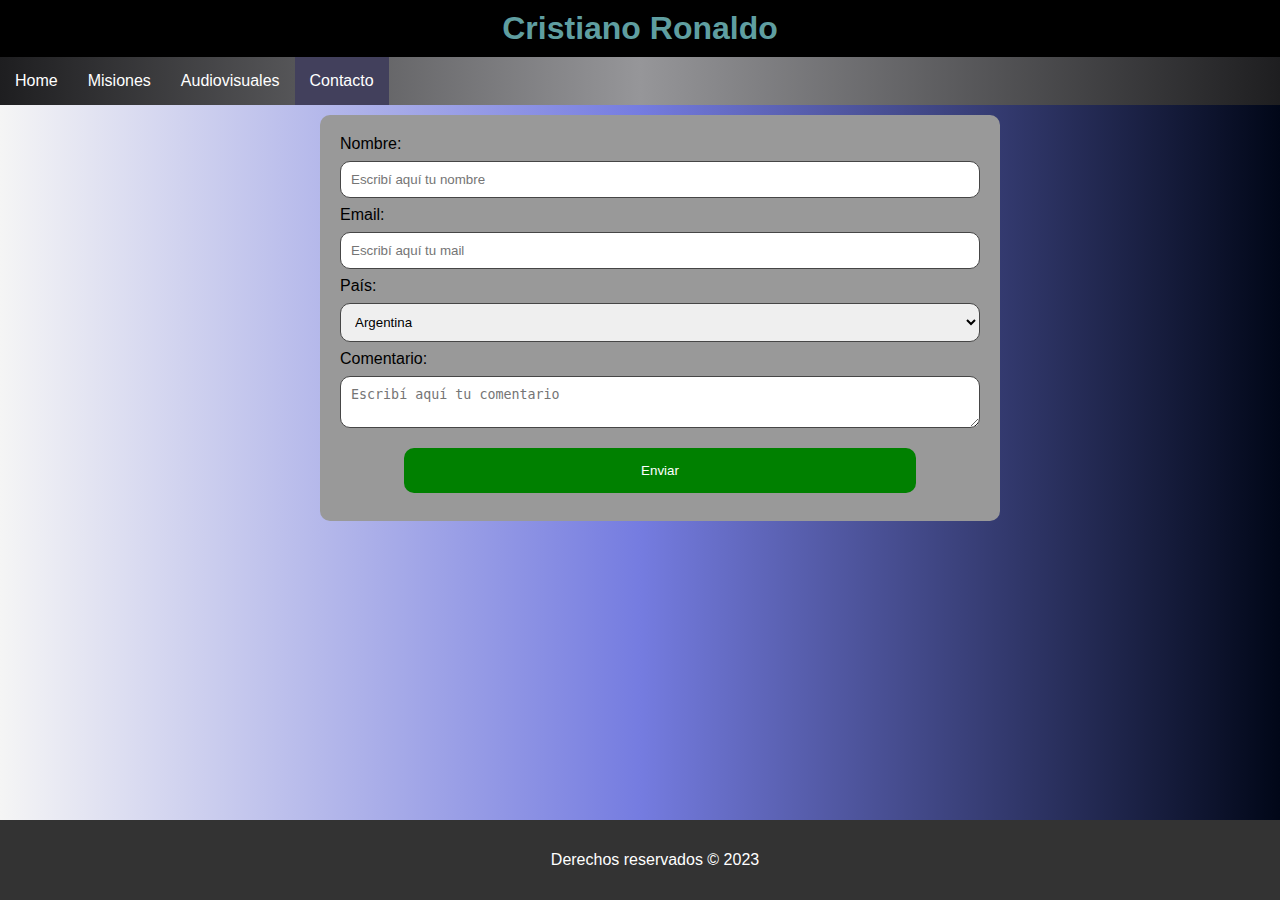
<file: contacto.html>
<!DOCTYPE html>
<html lang="en">

<head>
    <meta charset="UTF-8">
    <meta http-equiv="X-UA-Compatible" content="IE=edge">
    <meta name="viewport" content="width=device-width, initial-scale=1.0">
    <link rel="shortcut icon" href="cristiano.ico" type="image/x-icon">
    <link rel="stylesheet" href="style.css">
    <link rel="stylesheet" href="/styles/contacto.css">
    <title>Z4X, el robot</title>

    <!-- Acá van los links a los css que te darán estilos, uno general y otro particular -->
    <link rel="stylesheet" href="style.css">
    <link rel="stylesheet" href="/styles/contacto.css">
</head>

<body>

    <!-- Este es el título y la navegación -->
    <header>
        <h1>Cristiano Ronaldo</h1>
        <nav>
            <ul>
                <!-- El que tiene el clase active es donde estás parado y te ayuda a darle estilo especial -->
                <li><a href="index.html">Home</a></li>
                <li><a href="misiones.html">Misiones</a></li>
                <li><a href="audiovisuales.html">Audiovisuales</a></li>
                <li><a class="active" href="contacto.html">Contacto</a></li>
            </ul>
        </nav>
    </header>


    <!-- Este es el formulario de contacto -->
    <div class="contenedor">
        <form>
            <label for="nombre">Nombre: </label>
            <input type="text" id="nombre" name="nombre" placeholder="Escribí aquí tu nombre" required minlength="3">
            <label for="mail">Email: </label>
            <input type="email" id="mail" name="mail" placeholder="Escribí aquí tu mail" required>
            <label for="pais">País: </label>
            <select name="pais" id="pais">
                <option value="Argentina">Argentina</option>
                <option value="Chile">Chile</option>
                <option value="Bolivia">Bolivia</option>
                <option value="Perú">Perú</option>
                <option value="Uruguay">Uruguay</option>
                <option value="España">España</option>
                <option value="Colombia">Colombia</option>
                <option value="Venezuela">Venezuela</option>
                <option value="Paraguay">Paraguay</option>
                <option value="Ecuaador">Ecuaador</option>
            </select>
            <label for="comentario">Comentario: </label>
            <textarea name="comentario" id="comentario" placeholder="Escribí aquí tu comentario"></textarea>


            <input type="submit" value="Enviar">

        </form>
    </div>

    <!-- Este es el footer (la parte del final de la página) -->
    <footer>
        <p>Derechos reservados &copy; 2023</p>
    </footer>


</body>

</html>
</file>
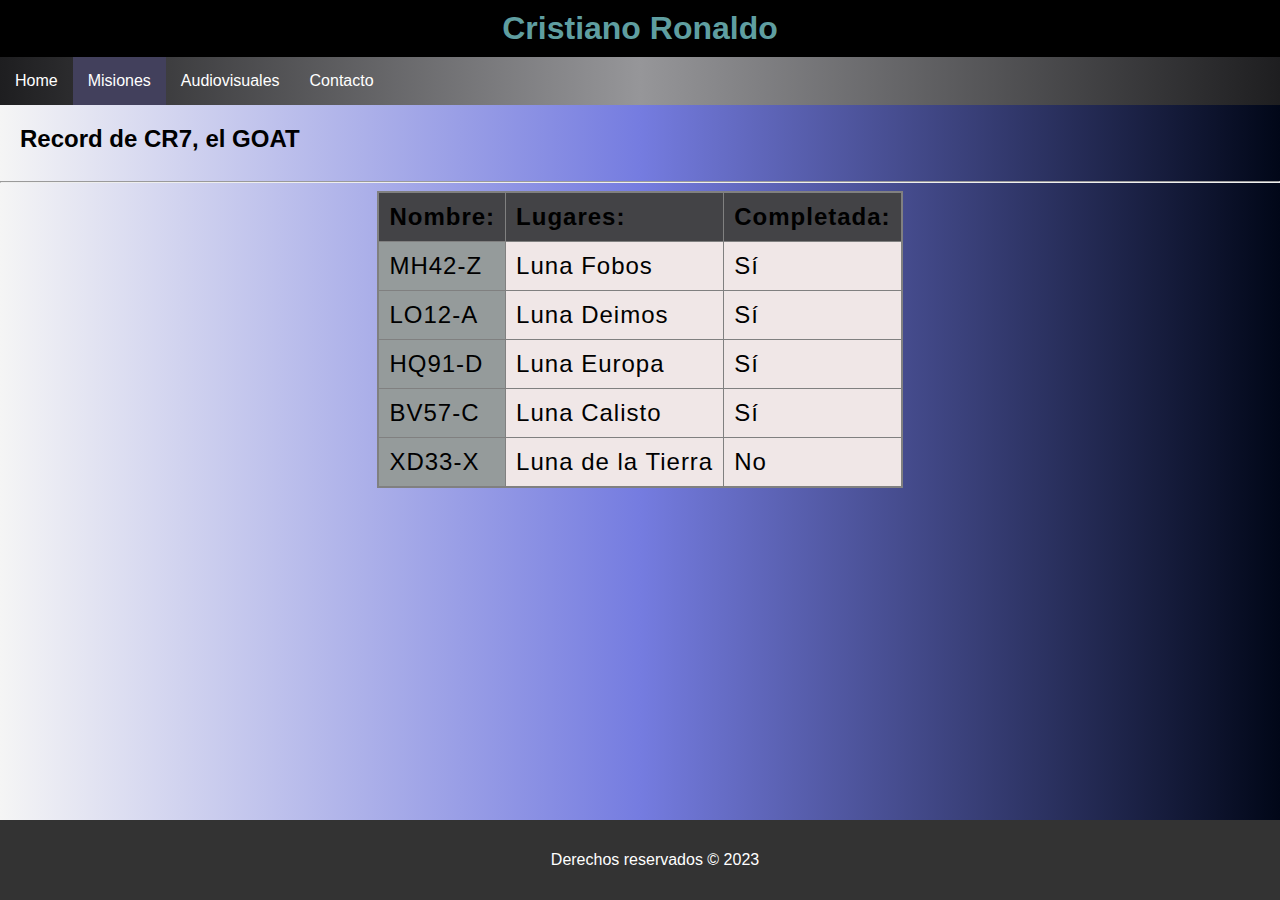
<file: misiones.html>
<!DOCTYPE html>
<html lang="en">

<head>
    <meta charset="UTF-8">
    <meta http-equiv="X-UA-Compatible" content="IE=edge">
    <meta name="viewport" content="width=device-width, initial-scale=1.0">
    <link rel="shortcut icon" href="cristiano.ico" type="image/x-icon">
    <link rel="stylesheet" href="style.css">
    <link rel="stylesheet" href="/styles/misiones.css">
    <title>Z4X, el robot</title>

    <!-- Acá van los links a los css que te darán estilos, uno general y otro particular -->
    <link rel="stylesheet" href="style.css">
    <link rel="stylesheet" href="/styles/misiones.css">
</head>

<body>

    <!-- Este es el título y la navegación -->
    <header>
        <h1>Cristiano Ronaldo</h1>
        <nav>
            <ul>
                <!-- El que tiene el clase active es donde estás parado y te ayuda a darle estilo especial -->
                <li><a href="index.html">Home</a></li>
                <li><a class="active" href="misiones.html">Misiones</a></li>
                <li><a href="audiovisuales.html">Audiovisuales</a></li>
                <li><a href="contacto.html">Contacto</a></li>
            </ul>
        </nav>
    </header>

    <!-- Este es el título secundario -->
    <h2>Record de CR7, el GOAT</h2>
    <hr>



    <div class="contenedor">

        <!-- Esta es la tabla -->
        <table>
            <!-- Colgroup es para ponerle estilo a las columnas -->
            <colgroup>
                <col style="background-color: rgb(149, 155, 155);">
                <col>
                <col>
            </colgroup>

            <!-- Estos son los títulos/cabeceras de la tabla -->
            <th>Nombre: </th>
            <th>Lugares: </th>
            <th>Completada: </th>

            <!-- Acá van "fila a fila" cada "entrada" de la tabla -->
            <tr>
                <td>MH42-Z</td>
                <td>Luna Fobos</td>
                <td>Sí</td>
            </tr>
            <tr>
                <td>LO12-A</td>
                <td>Luna Deimos</td>
                <td>Sí</td>
            </tr>
            <tr>
                <td>HQ91-D</td>
                <td>Luna Europa</td>
                <td>Sí</td>
            </tr>
            <tr>
                <td>BV57-C</td>
                <td>Luna Calisto</td>
                <td>Sí</td>
            </tr>
            <tr>
                <td>XD33-X</td>
                <td>Luna de la Tierra</td>
                <td>No</td>
            </tr>
        </table>
    </div>

    <!-- Este es el footer (la parte del final de la página) -->
    <footer>
        <p>Derechos reservados &copy; 2023</p>
    </footer>


</body>

</html>
</file>
<file: style.css>
body {
    font-family: 'Lucida Sans', 'Lucida Sans Regular', 'Lucida Grande', 'Lucida Sans Unicode', Geneva, Verdana, sans-serif;
    background: linear-gradient(to right, rgb(245, 245, 245), rgb(117, 124, 224), rgb(1, 7, 24));
    padding: 0;
    margin: 0;
}

header{
    text-align: center;
}

.active{
    background-color: rgb(66, 64, 92);
}

ul{
    list-style-type: none;
    margin: 0;
    padding: 0;
    overflow: hidden;
    background: linear-gradient(to right, rgb(30, 30, 32), rgb(150, 150, 153), rgb(30, 30, 32));
}

li{
    float: left;
}

li a{
    display: block;
    color: white;
    text-align: center;
    padding: 15px;
    text-decoration: none;
}

li a:hover:not(.active){
    background-color: cadetblue;
}

h1{
    background-color: black;
    padding: 10px;
    margin: 0;
    color:cadetblue
}

footer{
    background-color: #333;
    color: white;
    padding: 15px;
    text-align: center;
    position: fixed;
    bottom: 0;
    width: 100%;
}
</file>
<file: styles/contacto.css>
.contenedor{
    background-color: #999;
    border-radius: 10px;
    margin: 10px 0;
    padding: 20px;
    width: 50%;
    position: relative;
    left: 25%;

}

input[type="text"],
input[type="email"],
select,
textarea{
    width: 100%;
    padding: 10px;
    margin: 8px 0;
    border: 1px solid rgb(70, 70, 70);
    border-radius: 10px;
    box-sizing: border-box;
}

input[type="submit"]{
    width: 80%;
    background-color: green;
    color: white;
    padding: 15px 20px;
    margin: 8px 0;
    border: none;
    border-radius: 10px;
    cursor: pointer;
    position: relative;
    left: 10%;
}

textarea:focus,
input:focus{
    background-color: rgb(255, 209, 252);
}

input[type="submit"]:hover{
    background-color: rgb(21, 207, 64);
}
</file>
<file: styles/misiones.css>
.contenedor {
    display: flex;
    justify-content: center;
}

table {
    border-collapse: collapse;
    border: 2px solid gray;
    letter-spacing: 1px;
    font-size: 1.5rem;
    background-color: rgb(240, 231, 231)
}

th {
    text-align: left;
    border: 1px solid gray;
    padding: 10px;
    background-color: rgb(67, 67, 70);
}

td {
    border: 1px solid rgb(128, 128, 128);
    padding: 10px;
}

h2 {
    margin: 0;
    padding: 20px;
}

tr:hover{
    background-color: gray;
}
</file>
